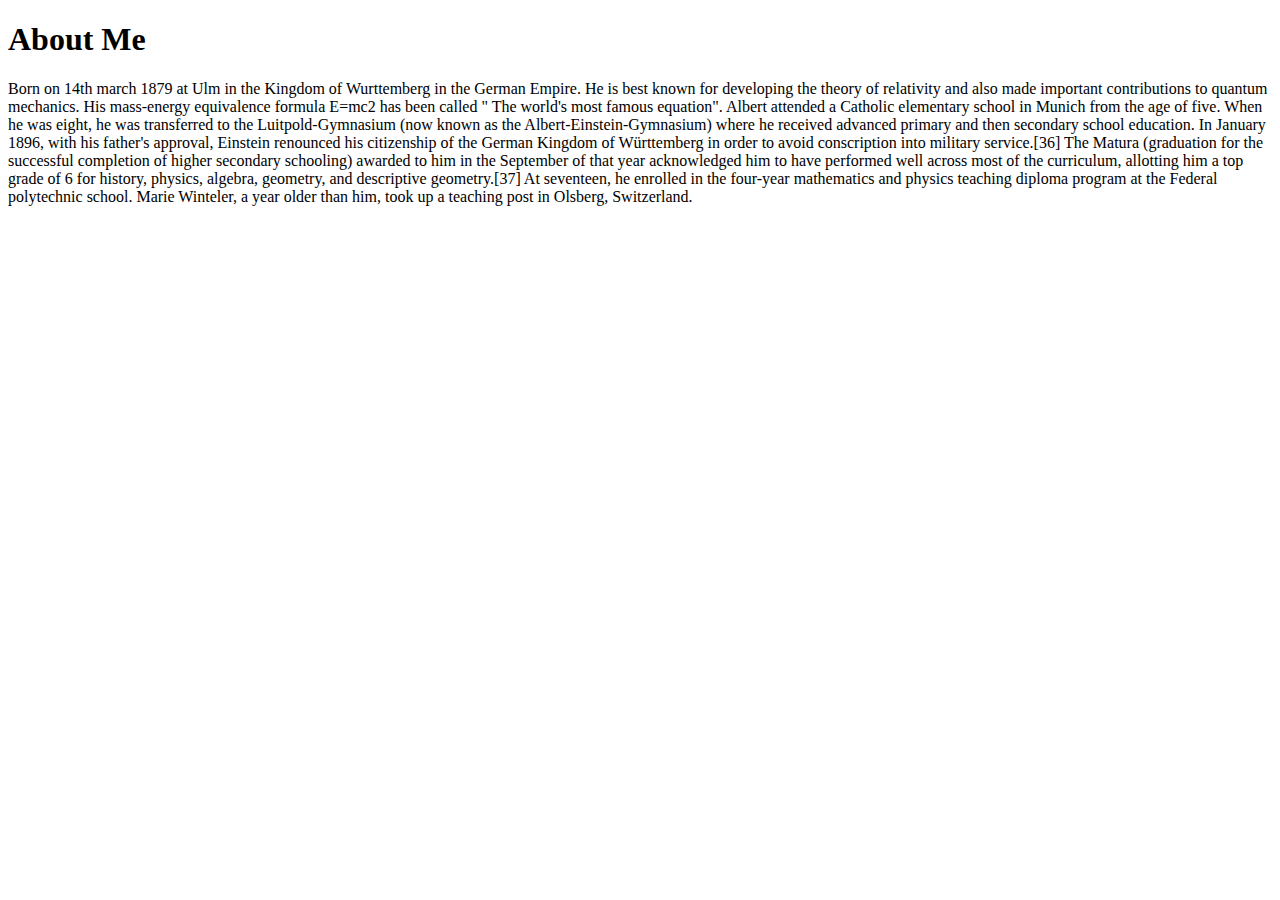
<file: Aboutme.html>
<!DOCTYPE html>
<html lang="en">
<head>
    <meta charset="UTF-8">
    <meta name="viewport" content="width=device-width, initial-scale=1.0">
    <title>About Me</title>
</head>
<body>
    <h1>About Me</h1>
    <p>Born on 14th march 1879 at Ulm in the Kingdom of Wurttemberg in the German Empire. He is best
        known for developing the theory of relativity and also made important contributions to
        quantum mechanics. His mass-energy equivalence formula E=mc2 has been called " The world's
        most famous equation". Albert attended a Catholic elementary school in Munich from the age
        of five. When he was eight, he was transferred to the Luitpold-Gymnasium (now known as the
        Albert-Einstein-Gymnasium) where he received advanced primary and then secondary school
        education. In January 1896, with his father's approval, Einstein renounced his citizenship
        of the German Kingdom of Württemberg in order to avoid conscription into military
        service.[36] The Matura (graduation for the successful completion of higher secondary
        schooling) awarded to him in the September of that year acknowledged him to have performed
        well across most of the curriculum, allotting him a top grade of 6 for history, physics,
        algebra, geometry, and descriptive geometry.[37] At seventeen, he enrolled in the four-year
        mathematics and physics teaching diploma program at the Federal polytechnic school. Marie
        Winteler, a year older than him, took up a teaching post in Olsberg, Switzerland.</p> 
</body>
</html>
</file>
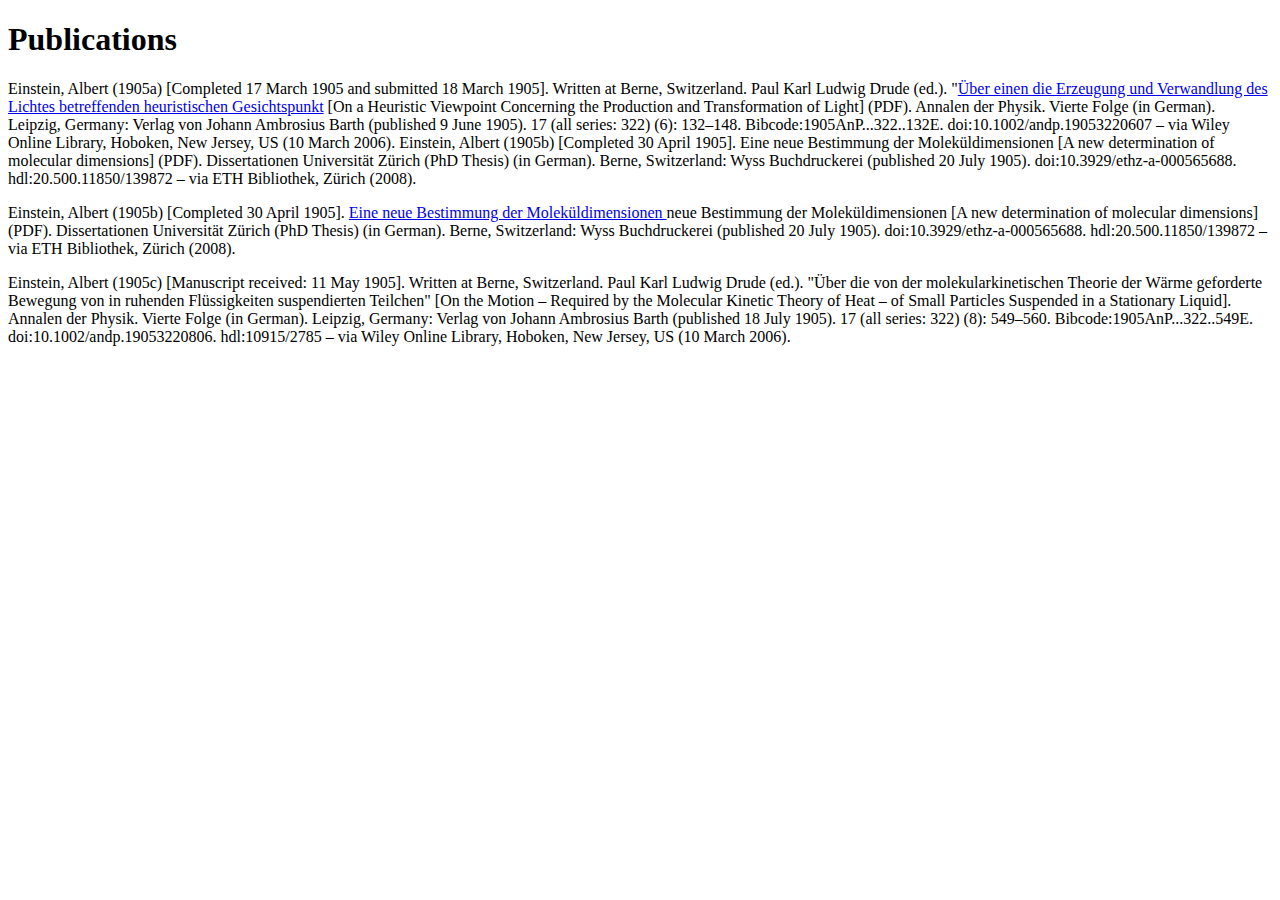
<file: Publications.html>
<!DOCTYPE html>
<html lang="en">

<head>
    <meta charset="UTF-8">
    <meta name="viewport" content="width=device-width, initial-scale=1.0">
    <title>Publications</title>
</head>

<body>
    <h1>Publications</h1>

    <p>Einstein, Albert (1905a) [Completed 17 March 1905 and submitted 18 March 1905]. Written at
        Berne, Switzerland. Paul Karl Ludwig Drude (ed.). "<a
            href="http://myweb.rz.uni-augsburg.de/~eckern/adp/history/einstein-papers/1905_17_132-148.pdf">Über einen
            die Erzeugung und Verwandlung des
            Lichtes betreffenden heuristischen Gesichtspunkt</a>
        [On a Heuristic Viewpoint Concerning
        the Production and Transformation of Light] (PDF). Annalen der Physik. Vierte Folge (in
        German). Leipzig, Germany: Verlag von Johann Ambrosius Barth (published 9 June 1905). 17
        (all series: 322) (6): 132–148. Bibcode:1905AnP...322..132E. doi:10.1002/andp.19053220607 –
        via Wiley Online Library, Hoboken, New Jersey, US (10 March 2006). Einstein, Albert (1905b)
        [Completed 30 April 1905]. Eine neue Bestimmung der Moleküldimensionen [A new determination
        of molecular dimensions] (PDF). Dissertationen Universität Zürich (PhD Thesis) (in German).
        Berne, Switzerland: Wyss Buchdruckerei (published 20 July 1905).
        doi:10.3929/ethz-a-000565688. hdl:20.500.11850/139872 – via ETH Bibliothek, Zürich (2008).</p>
    Einstein, Albert (1905b) [Completed 30 April 1905]. <a
        href="https://www.research-collection.ethz.ch/bitstream/handle/20.500.11850/139872/eth-30378-01.pdf ">Eine
        neue Bestimmung der
        Moleküldimensionen </a> neue Bestimmung der
    Moleküldimensionen [A new determination of molecular dimensions] (PDF). Dissertationen
    Universität Zürich (PhD Thesis) (in German). Berne, Switzerland: Wyss Buchdruckerei
    (published 20 July 1905). doi:10.3929/ethz-a-000565688. hdl:20.500.11850/139872 – via ETH
    Bibliothek, Zürich (2008).</p>
    <p>
        Einstein, Albert (1905c) [Manuscript received: 11 May 1905]. Written at Berne, Switzerland.
        Paul Karl Ludwig Drude (ed.). "Über die von der molekularkinetischen Theorie der Wärme
        geforderte Bewegung von in ruhenden Flüssigkeiten suspendierten Teilchen" [On the Motion –
        Required by the Molecular Kinetic Theory of Heat – of Small Particles Suspended in a
        Stationary Liquid]. Annalen der Physik. Vierte Folge (in German). Leipzig, Germany: Verlag
        von Johann Ambrosius Barth (published 18 July 1905). 17 (all series: 322) (8): 549–560.
        Bibcode:1905AnP...322..549E. doi:10.1002/andp.19053220806. hdl:10915/2785 – via Wiley Online
        Library, Hoboken, New Jersey, US (10 March 2006).</p>

</body>

</html>
</file>
